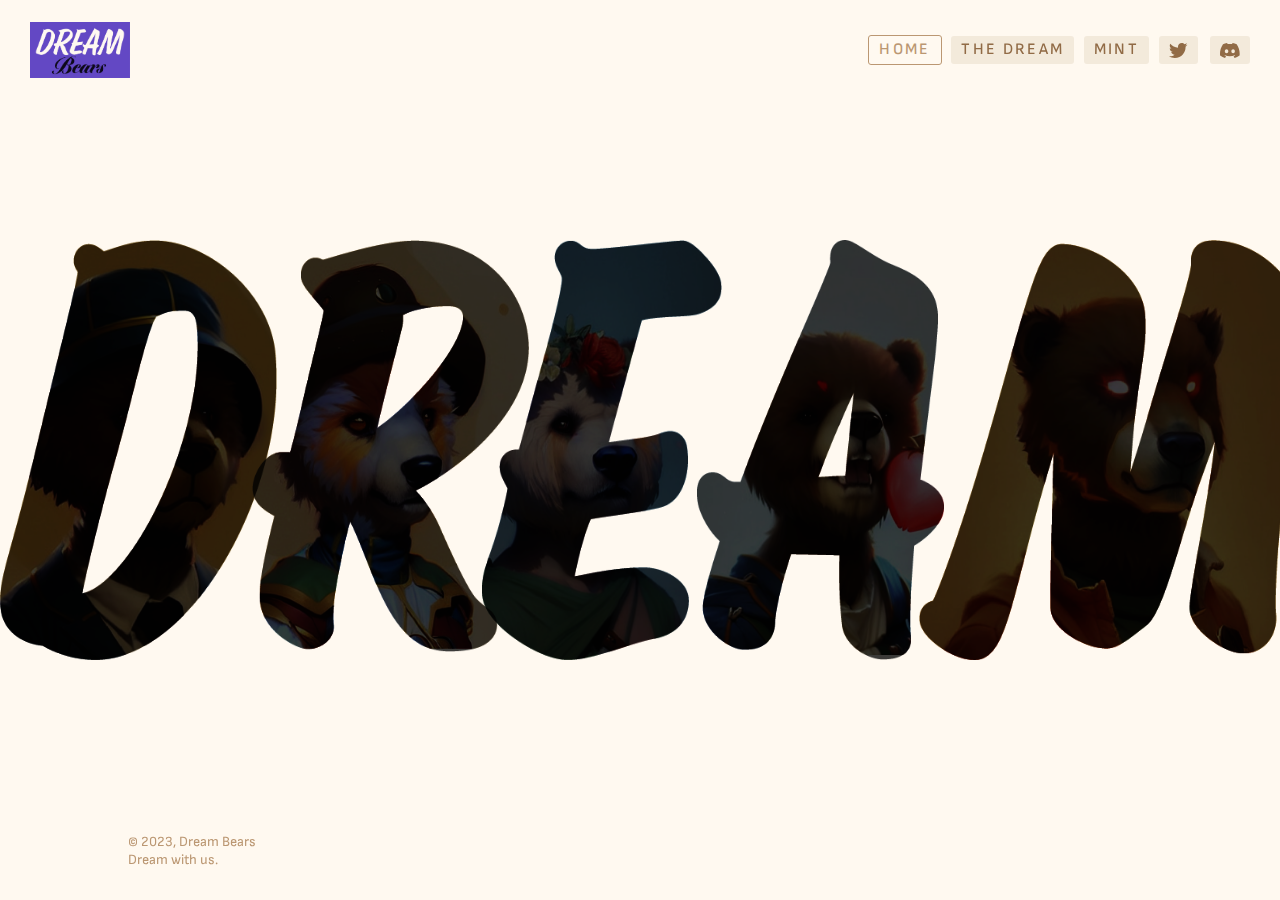
<file: index.html>
<html data-wf-domain="www.dreambears.art" data-wf-page="625a30f6506d1173db652110" data-wf-site="622eead55797fc2865c24818"
    class="w-mod-js wf-outfit-n8-active wf-outfit-n7-active wf-outfit-n1-active wf-outfit-n9-active wf-outfit-n6-active wf-outfit-n5-active wf-outfit-n2-active wf-outfit-n3-active wf-outfit-n4-active wf-active w-mod-ix">

<head>
    <meta charset="utf-8">
    <title>Home</title>
    <meta
        content="Dream Bears is a breath of fresh air in these tough times. A clean collection of 2,222 whimsical bears building a community of Dreamers."
        name="description">
    <meta content="Home" property="og:title">
    <meta
        content="Dream Bears is a breath of fresh air in these tough times. A clean collection of 2,222 whimsical bears building a community of Dreamers."
        property="og:description">
    <meta
        content="./images/dreambearslogo.png"
        property="og:image">
    <meta content="Home" property="twitter:title">
    <meta
        content="Dream Bears is a breath of fresh air in these tough times. A clean collection of 2,222 whimsical bears building a community of Dreamers."
        property="twitter:description">
    <meta
        content="./images/dreambearslogo.png"
        property="twitter:image">
    <meta property="og:type" content="website">
    <meta content="summary_large_image" name="twitter:card">
    <meta content="width=device-width, initial-scale=1" name="viewport">
    <link rel="stylesheet" href="./style.min.css">
    <link rel="stylesheet" href="https://fonts.googleapis.com/css?family=Sofia+Sans">
    <link rel="stylesheet" href="https://fonts.googleapis.com/css?family=Bangers">

    <!--[if lt IE 9]><![endif]-->
</head>

<body class="okb-body">
    <div data-animation="over-right" data-collapse="medium" data-duration="400" data-easing="ease" data-easing2="ease"
        data-no-scroll="1" role="banner" class="okb-navbar w-nav">
        <div class="nav-container w-container"><a href="#" aria-current="page" class="brand w-nav-brand w--current"><img
                    src="./images/dreambearslogo.png"
                    loading="eager" width="100" alt="" class="image-16" /></a>
            <div class="spacer"></div>
            <div class="menu-button w-nav-button">
                <div class="w-embed"><svg width="15" height="16" viewBox="0 0 15 16" fill="none"
                        xmlns="http://www.w3.org/2000/svg">
                        <path fill="CurrentColor"
                            d="M2.99231 9.7867C3.44542 10.1044 3.89853 10.1044 4.35164 10.1044C5.62036 10.1044 6.93438 10.286 8.2031 10.1498C9.15463 10.0136 10.378 10.1044 11.5108 10.1044C11.6014 10.1044 11.7374 10.059 11.8733 10.059C12.8248 9.87748 13.7311 9.7867 14.6826 10.059C14.8185 9.87748 14.9092 9.69592 14.9998 9.51437C14.7732 8.51581 14.8185 7.83498 14.8185 6.79103C14.5467 6.60948 14.6373 6.15559 14.2748 5.97403C14.2748 5.97403 14.2295 5.92864 14.1389 5.88325C13.9123 5.92864 13.2326 6.20097 12.9155 5.97403C12.8248 5.92864 12.553 5.92864 12.4623 6.01942C12.0545 6.24636 12.1452 6.1102 11.7374 6.1102C10.3327 6.1102 8.92807 5.97403 7.52343 5.97403C7.20625 6.01942 6.88907 6.01942 6.52658 6.1102C6.16409 6.20098 5.75629 6.20097 5.34849 6.20097H0.636127C0.409571 6.20097 0.183015 6.20097 0.00176997 6.42792V7.51725C0.0470811 7.92575 0.00177001 8.24348 0.137704 8.5612C0.273637 8.9697 0.228326 9.19664 0.0923924 9.51437C0.228326 9.74131 0.273637 9.96825 0.545504 10.1044C1.27048 10.0136 2.08608 10.286 2.99231 9.7867Z"
                            fill="#BB9772" />
                        <path fill="CurrentColor"
                            d="M2.99054 15.5862C3.44365 15.904 3.89676 15.904 4.34987 15.904C5.61859 15.904 6.93262 16.0855 8.20133 15.9494C9.15287 15.8132 10.3763 15.904 11.509 15.904C11.5997 15.904 11.7356 15.8586 11.8715 15.8586C12.8231 15.677 13.7293 15.5862 14.6808 15.8586C14.8168 15.677 14.9074 15.4955 14.998 15.3139C14.7715 14.3154 14.8168 13.6345 14.8168 12.5906C14.5449 12.409 14.6355 11.9551 14.273 11.7736C14.273 11.7736 14.2277 11.7282 14.1371 11.6828C13.9105 11.7282 13.2309 12.0005 12.9137 11.7736C12.8231 11.7282 12.5512 11.7282 12.4606 11.819C12.0528 12.0459 12.1434 11.9097 11.7356 11.9097C10.331 11.9097 8.92631 11.7736 7.52166 11.7736C7.20448 11.819 6.88731 11.819 6.52482 11.9097C6.16233 12.0005 5.75453 12.0005 5.34673 12.0005H0.634356C0.4078 12.0005 0.181245 12.0005 0 12.2275V13.3168C0.0453111 13.7253 -2.8358e-07 14.043 0.135933 14.3607C0.271867 14.7692 0.226555 14.9962 0.090621 15.3139C0.226555 15.5409 0.271866 15.7678 0.543733 15.904C1.26871 15.8132 2.08431 16.0855 2.99054 15.5862Z"
                            fill="#BB9772" />
                        <path fill="CurrentColor"
                            d="M2.99253 3.90345C3.44564 4.22117 3.89875 4.22117 4.35186 4.22117C5.62058 4.22117 6.93461 4.40272 8.20332 4.26656C9.15486 4.13039 10.3783 4.22117 11.511 4.22117C11.6017 4.22117 11.7376 4.17578 11.8735 4.17578C12.8251 3.99422 13.7313 3.90344 14.6828 4.17578C14.8188 3.99422 14.9094 3.81267 15 3.63111C14.7734 2.63256 14.8188 1.95172 14.8188 0.907778C14.5469 0.726223 14.6375 0.272332 14.275 0.0907764C14.275 0.0907764 14.2297 0.045389 14.1391 0C13.9125 0.045389 13.2329 0.317721 12.9157 0.0907764C12.8251 0.0453876 12.5532 0.0453868 12.4626 0.136165C12.0548 0.363109 12.1454 0.226945 11.7376 0.226945C10.3329 0.226945 8.9283 0.0907764 7.52365 0.0907764C7.20647 0.136165 6.8893 0.136167 6.52681 0.226945C6.16432 0.317722 5.75651 0.317721 5.34871 0.317721H0.636349C0.409793 0.317721 0.183236 0.317721 0.00199121 0.544666V1.634C0.0473023 2.0425 0.0019892 2.36022 0.137923 2.67795C0.273856 3.08645 0.228546 3.31339 0.0926122 3.63111C0.228546 3.85806 0.273857 4.085 0.545724 4.22117C1.2707 4.13039 2.08631 4.40272 2.99253 3.90345Z"
                            fill="#BB9772" />
                    </svg></div>
            </div>
            <nav role="navigation" class="nav-menu w-nav-menu">
                <div class="div-block-29"><a href="./" aria-current="page" class="brand w-nav-brand w--current"><img
                            src="./images/dreambearslogo.png"
                            loading="lazy" width="100" alt="" class="image-16" /></a>
                    <div class="spacer"></div>
                    <div class="menu-button w-nav-button">
                        <div class="html-embed-2 w-embed"><svg width="40" height="28" viewBox="0 0 40 28" fill="none"
                                xmlns="http://www.w3.org/2000/svg">
                                <path fill="CurrentColor"
                                    d="M16.0801 12.0877C16.1758 12.6327 16.4962 12.9531 16.8166 13.2735C17.7137 14.1706 18.5145 15.2282 19.5079 16.029C20.277 16.6056 21.0779 17.5348 21.8789 18.3358C21.943 18.3999 22.0712 18.4639 22.1673 18.5601C22.9685 19.1045 23.6735 19.6811 24.1538 20.5465C24.3783 20.5143 24.5707 20.45 24.7632 20.3857C25.3091 19.5194 25.8225 19.07 26.5607 18.3318C26.4969 18.0112 26.8819 17.7543 26.754 17.3696C26.754 17.3696 26.754 17.3055 26.722 17.2093C26.5297 17.0812 25.8566 16.7932 25.7928 16.4084C25.7608 16.3123 25.5685 16.12 25.4403 16.1201C24.9914 15.9922 25.1518 15.96 24.8634 15.6717C23.8702 14.6785 22.9732 13.5889 21.98 12.5957C21.7236 12.4035 21.4994 12.1792 21.1789 11.9871C20.8583 11.795 20.57 11.5066 20.2816 11.2183L16.9495 7.88611C16.7893 7.72591 16.6291 7.56571 16.3404 7.59803L15.5702 8.3683C15.3134 8.6892 15.0567 8.88182 14.9281 9.2026C14.7354 9.58758 14.5429 9.71601 14.2221 9.84455C14.1577 10.1011 14.0293 10.2937 14.1252 10.5822C14.7021 11.0306 15.0862 11.7999 16.0801 12.0877Z"
                                    fill="#BB9772" />
                                <path fill="CurrentColor"
                                    d="M18.5467 18.4639C19.0917 18.3681 19.4121 18.0477 19.7325 17.7273C20.6296 16.8302 21.6872 16.0295 22.488 15.0361C23.0646 14.2669 23.9938 13.466 24.7948 12.6651C24.8589 12.601 24.9229 12.4728 25.019 12.3766C25.5635 11.5754 26.1401 10.8704 27.0055 10.3902C26.9732 10.1657 26.9089 9.97321 26.8446 9.78075C25.9784 9.23487 25.529 8.7214 24.7908 7.98322C24.4702 8.04708 24.2133 7.66205 23.8286 7.79C23.8286 7.79 23.7645 7.78994 23.6683 7.82192C23.5402 8.01422 23.2522 8.68738 22.8674 8.75119C22.7712 8.78318 22.579 8.97541 22.5791 9.10368C22.4512 9.55251 22.419 9.39215 22.1307 9.68051C21.1374 10.6737 20.0479 11.5707 19.0547 12.5639C18.8625 12.8203 18.6382 13.0446 18.4461 13.3651C18.254 13.6856 17.9656 13.974 17.6772 14.2623L14.3451 17.5945C14.1849 17.7547 14.0247 17.9149 14.057 18.2035L14.8273 18.9738C15.1482 19.2306 15.3408 19.4873 15.6616 19.6158C16.0466 19.8086 16.175 20.0011 16.3035 20.3219C16.5601 20.3862 16.7526 20.5147 17.0412 20.4187C17.4896 19.8419 18.2589 19.4577 18.5467 18.4639Z"
                                    fill="#BB9772" />
                            </svg></div>
                    </div>
                </div>
                <div class="regular-links"><a href="./" aria-current="page" class="okb-nav-box w--current">HOME</a>
                    <a href="./park/" class="okb-nav-box">The Dream</a>
                    <a href="./mint/" class="okb-nav-box">Mint</a>
                </div>
                <div class="social-links"><a href="https://twitter.com/CosmicPassNFT" target="_blank"
                        class="okb-menusociallink w-inline-block">
                        <div class="twitter-svg w-embed"><svg width="19" height="15" viewBox="0 0 19 15" fill="none"
                                xmlns="http://www.w3.org/2000/svg">
                                <path fill="CurrentColor"
                                    d="M5.79478 15C12.7559 15 16.565 9.22736 16.565 4.22982C16.565 4.06742 16.565 3.90502 16.5576 3.74262C17.2958 3.21112 17.938 2.53937 18.4473 1.77904C17.7682 2.08169 17.0374 2.281 16.2697 2.37697C17.0522 1.91191 17.6501 1.16634 17.938 0.280511C17.2072 0.716043 16.3952 1.02608 15.5315 1.19587C14.8376 0.457677 13.8558 0 12.7707 0C10.6816 0 8.98376 1.69783 8.98376 3.78691C8.98376 4.08218 9.02067 4.37008 9.07973 4.65059C5.93504 4.49557 3.14469 2.98228 1.27707 0.693898C0.952264 1.25492 0.767717 1.90453 0.767717 2.59843C0.767717 3.9124 1.43947 5.07136 2.45079 5.75049C1.83071 5.72835 1.24754 5.55856 0.738189 5.27805C0.738189 5.29281 0.738189 5.30758 0.738189 5.32972C0.738189 7.16043 2.04478 8.69586 3.77215 9.04281C3.45472 9.1314 3.12254 9.17569 2.77559 9.17569C2.53199 9.17569 2.29577 9.15354 2.06693 9.10925C2.54675 10.6152 3.94931 11.7077 5.60285 11.7372C4.30364 12.7559 2.67224 13.3612 0.900591 13.3612C0.597933 13.3612 0.295276 13.3465 0 13.3095C1.66831 14.3725 3.66142 15 5.79478 15Z"
                                    fill="#BB9772" />
                            </svg></div>
                    </a><a href="https://discord.gg/nmPcaggvxq" class="okb-menusociallink mr-0 w-inline-block">
                        <div class="okb-green-soon">
                            <div class="soontext">SOON</div>
                        </div>
                        <div class="discord-svg w-embed"><svg width="20" height="15" viewBox="0 0 20 15" fill="none"
                                xmlns="http://www.w3.org/2000/svg">
                                <path fill="CurrentColor"
                                    d="M16.6594 1.24342C15.4051 0.667894 14.0601 0.243873 12.6537 0.00101874C12.6281 -0.00366827 12.6025 0.00804483 12.5894 0.0314716C12.4164 0.339138 12.2248 0.740513 12.0906 1.05599C10.578 0.829542 9.07315 0.829542 7.59157 1.05599C7.45737 0.733501 7.2588 0.339138 7.08504 0.0314716C7.07185 0.00882646 7.04626 -0.00288664 7.02065 0.00101874C5.6151 0.243097 4.27006 0.667118 3.01499 1.24342C3.00412 1.2481 2.99481 1.25592 2.98863 1.26606C0.437367 5.07759 -0.261531 8.79544 0.081325 12.4672C0.0828764 12.4852 0.0929602 12.5023 0.106923 12.5133C1.79017 13.7494 3.42069 14.4998 5.02092 14.9973C5.04654 15.0051 5.07367 14.9957 5.08997 14.9746C5.4685 14.4577 5.80594 13.9126 6.09525 13.3394C6.11232 13.3059 6.09603 13.266 6.06113 13.2528C5.52591 13.0497 5.01627 12.8022 4.52603 12.5211C4.48725 12.4984 4.48415 12.443 4.51982 12.4164C4.62299 12.3391 4.72618 12.2587 4.82469 12.1775C4.84251 12.1626 4.86734 12.1595 4.8883 12.1689C8.10895 13.6393 11.5957 13.6393 14.7783 12.1689C14.7993 12.1587 14.8241 12.1619 14.8427 12.1767C14.9413 12.2579 15.0444 12.3391 15.1484 12.4164C15.184 12.443 15.1817 12.4984 15.1429 12.5211C14.6527 12.8076 14.1431 13.0497 13.6071 13.252C13.5722 13.2653 13.5566 13.3059 13.5737 13.3394C13.8692 13.9118 14.2067 14.4569 14.5782 14.9738C14.5937 14.9957 14.6217 15.0051 14.6473 14.9973C16.2553 14.4998 17.8858 13.7494 19.569 12.5133C19.5838 12.5023 19.5931 12.4859 19.5946 12.468C20.005 8.22302 18.9073 4.53566 16.685 1.26684C16.6796 1.25592 16.6703 1.2481 16.6594 1.24342ZM6.5762 10.2315C5.60657 10.2315 4.80761 9.34128 4.80761 8.24802C4.80761 7.15476 5.59107 6.26456 6.5762 6.26456C7.56907 6.26456 8.36029 7.16258 8.34477 8.24802C8.34477 9.34128 7.56131 10.2315 6.5762 10.2315ZM13.1153 10.2315C12.1457 10.2315 11.3467 9.34128 11.3467 8.24802C11.3467 7.15476 12.1301 6.26456 13.1153 6.26456C14.1082 6.26456 14.8994 7.16258 14.8839 8.24802C14.8839 9.34128 14.1082 10.2315 13.1153 10.2315Z"
                                    fill="#7EAEFF" />
                            </svg></div>
                    </a></div>
            </nav>
        </div>
    </div>
    <div class="okb-mobile-title"><img
            src="./images/db.png"
            loading="lazy" alt="" class="image-6" /></div>
    <div class="okb-home-section home wf-section">
        <div class="okb-titlesection">
            <div class="okb-titlecontainer">
                <div class="okay-color-tablet-space-around"><img
                        src="./images/db.png"
                        loading="lazy" alt="" class="image" /></div>
                    <div class="hovertitles"><img
                            src="./images/d-2.png"
                            loading="lazy" data-w-id="28111576-a015-7743-53a5-4b6d09f7bfe7" alt=""
                            class="okb-title-o-hover" /><img
                            src="./images/r-2.png"
                            loading="lazy" data-w-id="28111576-a015-7743-53a5-4b6d09f7bfe8" alt=""
                            class="okb-title-k-hover" /><img
                            src="./images/e-2.png"
                            loading="lazy" data-w-id="28111576-a015-7743-53a5-4b6d09f7bfe9" alt=""
                            class="okb-title-a-hover" /><img
                            src="./images/a-2.png"
                            loading="lazy" data-w-id="28111576-a015-7743-53a5-4b6d09f7bfea" alt=""
                            class="okb-title-y-hover" /><img
                            src="./images/e-2.png"
                            loading="lazy" data-w-id="28111576-a015-7743-53a5-4b6d09f7bfe9" alt=""
                            class="okb-title-y-hover" />
                    </div>
                <div class="colour-okay">
                    <div class="o-div"><img
                            src="./images/d-2.png"
                            loading="eager" alt="" class="image-10" /></div>
                    <div class="k-div"><img
                            src="./images/r-2.png"
                            loading="eager" alt="" class="image-11" /></div>
                    <div class="o-div"><img
                            src="./images/e-2.png"
                            loading="eager" alt="" class="image-10" /></div>
                    <div class="o-div"><img
                            src="./images/a-2.png"
                            loading="eager" alt="" class="image-10" /></div>
                    <div class="o-div"><img
                            src="./images/m-2.png"
                            loading="eager" alt="" class="image-10" /></div>
                </div>
                <div class="okay-color-tablet-overflow">
                    <div class="div-block-4">
                        <div class="o-div"><img
                                src="./images/d-2.png"
                                loading="lazy" alt="" /></div>
                        <div class="k-div"><img
                                src="./images/r-2.png"
                                loading="lazy" alt="" /></div>
                        <div class="a-div"><img
                                src="./images/e-2.png"
                                loading="lazy" alt="" class="image-8" /></div>
                        <div class="o-div-copy"><img
                                src="./images/a-2.png"
                                loading="lazy" alt="" /></div>
                        <div class="m-div"><img
                            src="./images/m-2.png"
                            loading="lazy" alt="" class="image-8" /></div>
                    </div>
                </div>
                <div class="okb-hover-titles">
                    <div class="annie-are-you">life is but a</div>
                    <div class="everything-s-going-to-be">living the</div>
                    <div class="weird-flex-but">beyond your wildest</div>
                    <div class="bear-markets-are">a midsummer night’s</div>
                    <div class="emptytextblock">This is some text inside of a div block.</div>
                </div>
                <div class="black-okay">
                    <div class="o-div"><img
                        src="./images/d.png"
                        loading="lazy" data-w-id="28111576-a015-7743-53a5-4b6d09f7c00d" alt=""
                            class="okb-title-o-hover-copy" /></div>
                    <div class="k-div"><img
                        src="./images/r.png"
                        loading="lazy" data-w-id="28111576-a015-7743-53a5-4b6d09f7c00f" alt=""
                            class="okb-title-k-hover-copy" /></div>
                    <div class="o-div"><img
                        src="./images/e.png"
                        loading="lazy" data-w-id="28111576-a015-7743-53a5-4b6d09f7c011" alt=""
                            class="okb-title-o-hover-copy" /></div>
                    <div class="o-div"><img
                        src="./images/a.png"
                        loading="lazy" data-w-id="28111576-a015-7743-53a5-4b6d09f7c014" alt=""
                            class="okb-title-o-hover-copy" /></div>
                    <div class="o-div"><img
                        src="./images/m.png"
                        loading="eager" alt="" class="okb-title-o-hover-copy" /></div>   
                 </div>
            </div>
        </div>
    </div>
    <div class="okb-footer wf-section">
        <div class="okb-container footer">
            <div>
                <div class="okb-smalltext">© 2023, Dream Bears <br />Dream with us.</div>
            </div>
        </div>
    </div>
    <script src="https://d3e54v103j8qbb.cloudfront.net/js/jquery-3.5.1.min.dc5e7f18c8.js?site=622eead55797fc2865c24818"
        type="text/javascript" integrity="sha256-9/aliU8dGd2tb6OSsuzixeV4y/faTqgFtohetphbbj0="
        crossorigin="anonymous"></script>
    <script src="https://assets-global.website-files.com/622eead55797fc2865c24818/js/okay-bears-1e9c94.60712f457.js"
        type="text/javascript"></script>
    <!--[if lte IE 9]><script src="//cdnjs.cloudflare.com/ajax/libs/placeholders/3.0.2/placeholders.min.js"></script><![endif]-->
</body>


</html>
</file>
